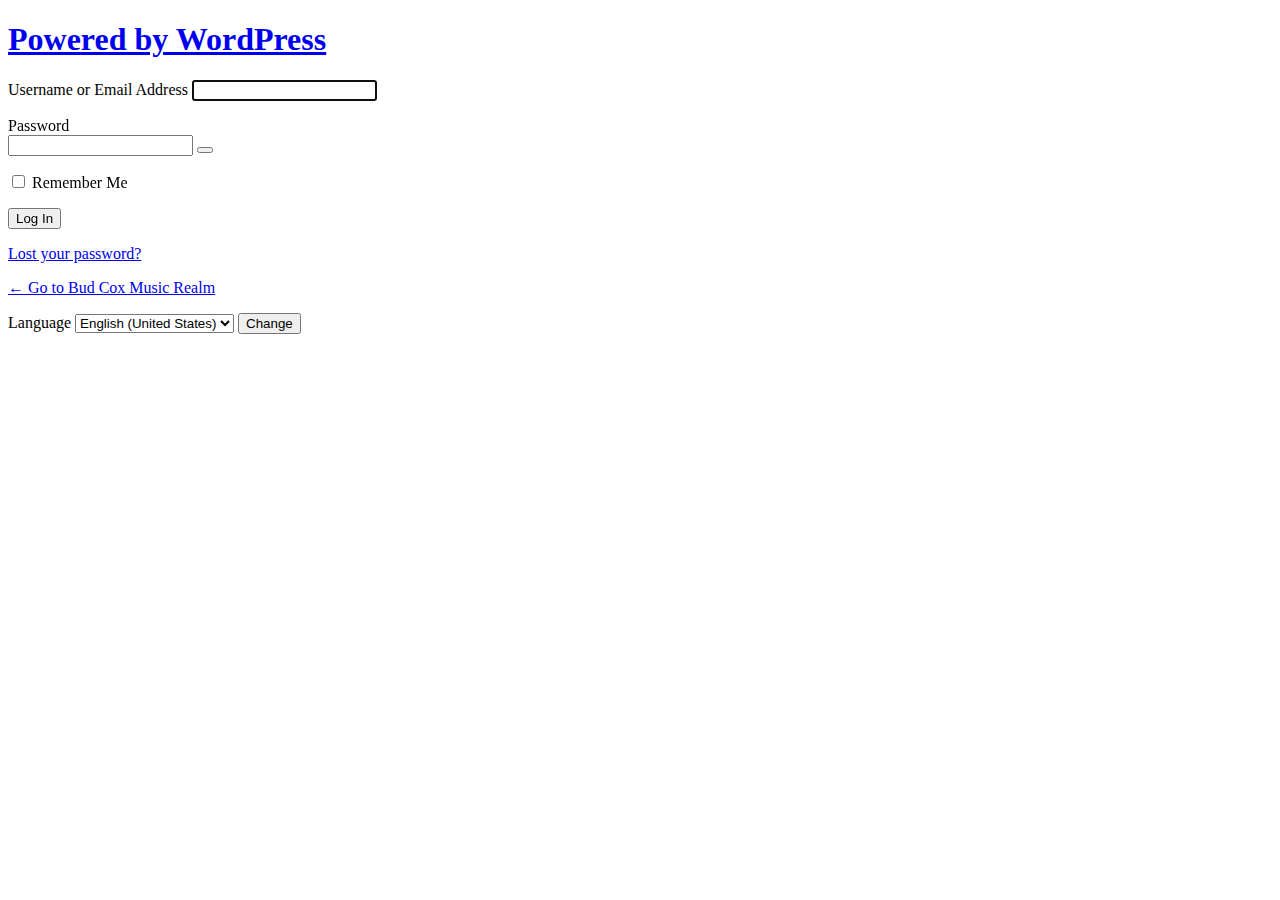
<file: wp-admin.html>
<!DOCTYPE html>
<html lang="en-US">
	<head>
	<meta http-equiv="Content-Type" content="text/html; charset=UTF-8">
	<title>Log In &lsaquo; Bud Cox Music Realm &#8212; WordPress</title>
	<meta name="robots" content="max-image-preview:large, noindex, noarchive">
<link rel="stylesheet" id="dashicons-css" href="https://thebrcmusic.com/wp-includes/css/dashicons.min.css?ver=6.4.2" media="all">
<link rel="stylesheet" id="buttons-css" href="https://thebrcmusic.com/wp-includes/css/buttons.min.css?ver=6.4.2" media="all">
<link rel="stylesheet" id="forms-css" href="https://thebrcmusic.com/wp-admin/css/forms.min.css?ver=6.4.2" media="all">
<link rel="stylesheet" id="l10n-css" href="https://thebrcmusic.com/wp-admin/css/l10n.min.css?ver=6.4.2" media="all">
<link rel="stylesheet" id="login-css" href="https://thebrcmusic.com/wp-admin/css/login.min.css?ver=6.4.2" media="all">
	<meta name="referrer" content="strict-origin-when-cross-origin">
		<meta name="viewport" content="width=device-width">
	<link rel="icon" href="https://thebrcmusic.com/wp-content/uploads/sites/4/2024/01/cropped-THE-BRC-heart_black-32x32.png" sizes="32x32">
<link rel="icon" href="https://thebrcmusic.com/wp-content/uploads/sites/4/2024/01/cropped-THE-BRC-heart_black-192x192.png" sizes="192x192">
<link rel="apple-touch-icon" href="https://thebrcmusic.com/wp-content/uploads/sites/4/2024/01/cropped-THE-BRC-heart_black-180x180.png">
<meta name="msapplication-TileImage" content="https://thebrcmusic.com/wp-content/uploads/sites/4/2024/01/cropped-THE-BRC-heart_black-270x270.png" value="https://thebrcmusic.com/wp-content/uploads/sites/4/2024/01/cropped-THE-BRC-heart_black-270x270.png">
	</head>
	<body class="login no-js login-action-login wp-core-ui  locale-en-us">
	<script>
document.body.className = document.body.className.replace('no-js','js');
</script>

		<div id="login">
		<h1><a href="https://wordpress.org/">Powered by WordPress</a></h1>
	
		<form name="loginform" id="loginform" action="https://thebrcmusic.com/wp-login.php" method="post">
			<p>
				<label for="user_login">Username or Email Address</label>
				<input type="text" name="log" id="user_login" class="input" value="" size="20" autocapitalize="off" autocomplete="username" required="required">
			</p>

			<div class="user-pass-wrap">
				<label for="user_pass">Password</label>
				<div class="wp-pwd">
					<input type="password" name="pwd" id="user_pass" class="input password-input" value="" size="20" autocomplete="current-password" spellcheck="false" required="required">
					<button type="button" class="button button-secondary wp-hide-pw hide-if-no-js" data-toggle="0" aria-label="Show password">
						<span class="dashicons dashicons-visibility" aria-hidden="true"></span>
					</button>
				</div>
			</div>
						<p class="forgetmenot"><input name="rememberme" type="checkbox" id="rememberme" value="forever"> <label for="rememberme">Remember Me</label></p>
			<p class="submit">
				<input type="submit" name="wp-submit" id="wp-submit" class="button button-primary button-large" value="Log In">
									<input type="hidden" name="redirect_to" value="https://thebrcmusic.com/wp-admin/">
									<input type="hidden" name="testcookie" value="1">
			</p>
		</form>

					<p id="nav">
				<a class="wp-login-lost-password" href="http://clouddevtips.com/wp-login.php?action=lostpassword">Lost your password?</a>			</p>
			<script>
function wp_attempt_focus() {setTimeout( function() {try {d = document.getElementById( "user_login" );d.focus(); d.select();} catch( er ) {}}, 200);}
wp_attempt_focus();
if ( typeof wpOnload === 'function' ) { wpOnload() }
</script>
		<p id="backtoblog">
			<a href="https://thebrcmusic.com">&larr; Go to Bud Cox Music Realm</a>		</p>
			</div>
				<div class="language-switcher">
				<form id="language-switcher" action="" method="get">

					<label for="language-switcher-locales">
						<span class="dashicons dashicons-translation" aria-hidden="true"></span>
						<span class="screen-reader-text">
							Language						</span>
					</label>

					<select name="wp_lang" id="language-switcher-locales"><option value="en_US" lang="en" data-installed="1">English (United States)</option>
<option value="pt_PT" lang="pt" data-installed="1">Português</option></select>
					
											<input type="hidden" name="redirect_to" value="https://thebrcmusic.com/wp-admin/">
					
					
						<input type="submit" class="button" value="Change">

					</form>
				</div>
				<script src="https://thebrcmusic.com/wp-includes/js/jquery/jquery.min.js?ver=3.7.1" id="jquery-core-js"></script>
<script src="https://thebrcmusic.com/wp-includes/js/jquery/jquery-migrate.min.js?ver=3.4.1" id="jquery-migrate-js"></script>
<script id="zxcvbn-async-js-extra">
var _zxcvbnSettings = {"src":"http:\/\/bud.clouddevtips.com\/wp-includes\/js\/zxcvbn.min.js"};
</script>
<script src="https://thebrcmusic.com/wp-includes/js/zxcvbn-async.min.js?ver=1.0" id="zxcvbn-async-js"></script>
<script src="https://thebrcmusic.com/wp-includes/js/dist/vendor/wp-polyfill-inert.min.js?ver=3.1.2" id="wp-polyfill-inert-js"></script>
<script src="https://thebrcmusic.com/wp-includes/js/dist/vendor/regenerator-runtime.min.js?ver=0.14.0" id="regenerator-runtime-js"></script>
<script src="https://thebrcmusic.com/wp-includes/js/dist/vendor/wp-polyfill.min.js?ver=3.15.0" id="wp-polyfill-js"></script>
<script src="https://thebrcmusic.com/wp-includes/js/dist/hooks.min.js?ver=c6aec9a8d4e5a5d543a1" id="wp-hooks-js"></script>
<script src="https://thebrcmusic.com/wp-includes/js/dist/i18n.min.js?ver=7701b0c3857f914212ef" id="wp-i18n-js"></script>
<script id="wp-i18n-js-after">
wp.i18n.setLocaleData( { 'text directionltr': [ 'ltr' ] } );
</script>
<script id="password-strength-meter-js-extra">
var pwsL10n = {"unknown":"Password strength unknown","short":"Very weak","bad":"Weak","good":"Medium","strong":"Strong","mismatch":"Mismatch"};
</script>
<script src="https://thebrcmusic.com/wp-admin/js/password-strength-meter.min.js?ver=6.4.2" id="password-strength-meter-js"></script>
<script src="https://thebrcmusic.com/wp-includes/js/underscore.min.js?ver=1.13.4" id="underscore-js"></script>
<script id="wp-util-js-extra">
var _wpUtilSettings = {"ajax":{"url":"\/wp-admin\/admin-ajax.php"}};
</script>
<script src="https://thebrcmusic.com/wp-includes/js/wp-util.min.js?ver=6.4.2" id="wp-util-js"></script>
<script id="user-profile-js-extra">
var userProfileL10n = {"user_id":"0","nonce":"85561c5460"};
</script>
<script src="https://thebrcmusic.com/wp-admin/js/user-profile.min.js?ver=6.4.2" id="user-profile-js"></script>
			<script>
			/(trident|msie)/i.test(navigator.userAgent)&&document.getElementById&&window.addEventListener&&window.addEventListener("hashchange",function(){var t,e=location.hash.substring(1);/^[A-z0-9_-]+$/.test(e)&&(t=document.getElementById(e))&&(/^(?:a|select|input|button|textarea)$/i.test(t.tagName)||(t.tabIndex=-1),t.focus())},!1);
			</script>
				</body>
	</html>
</file>
